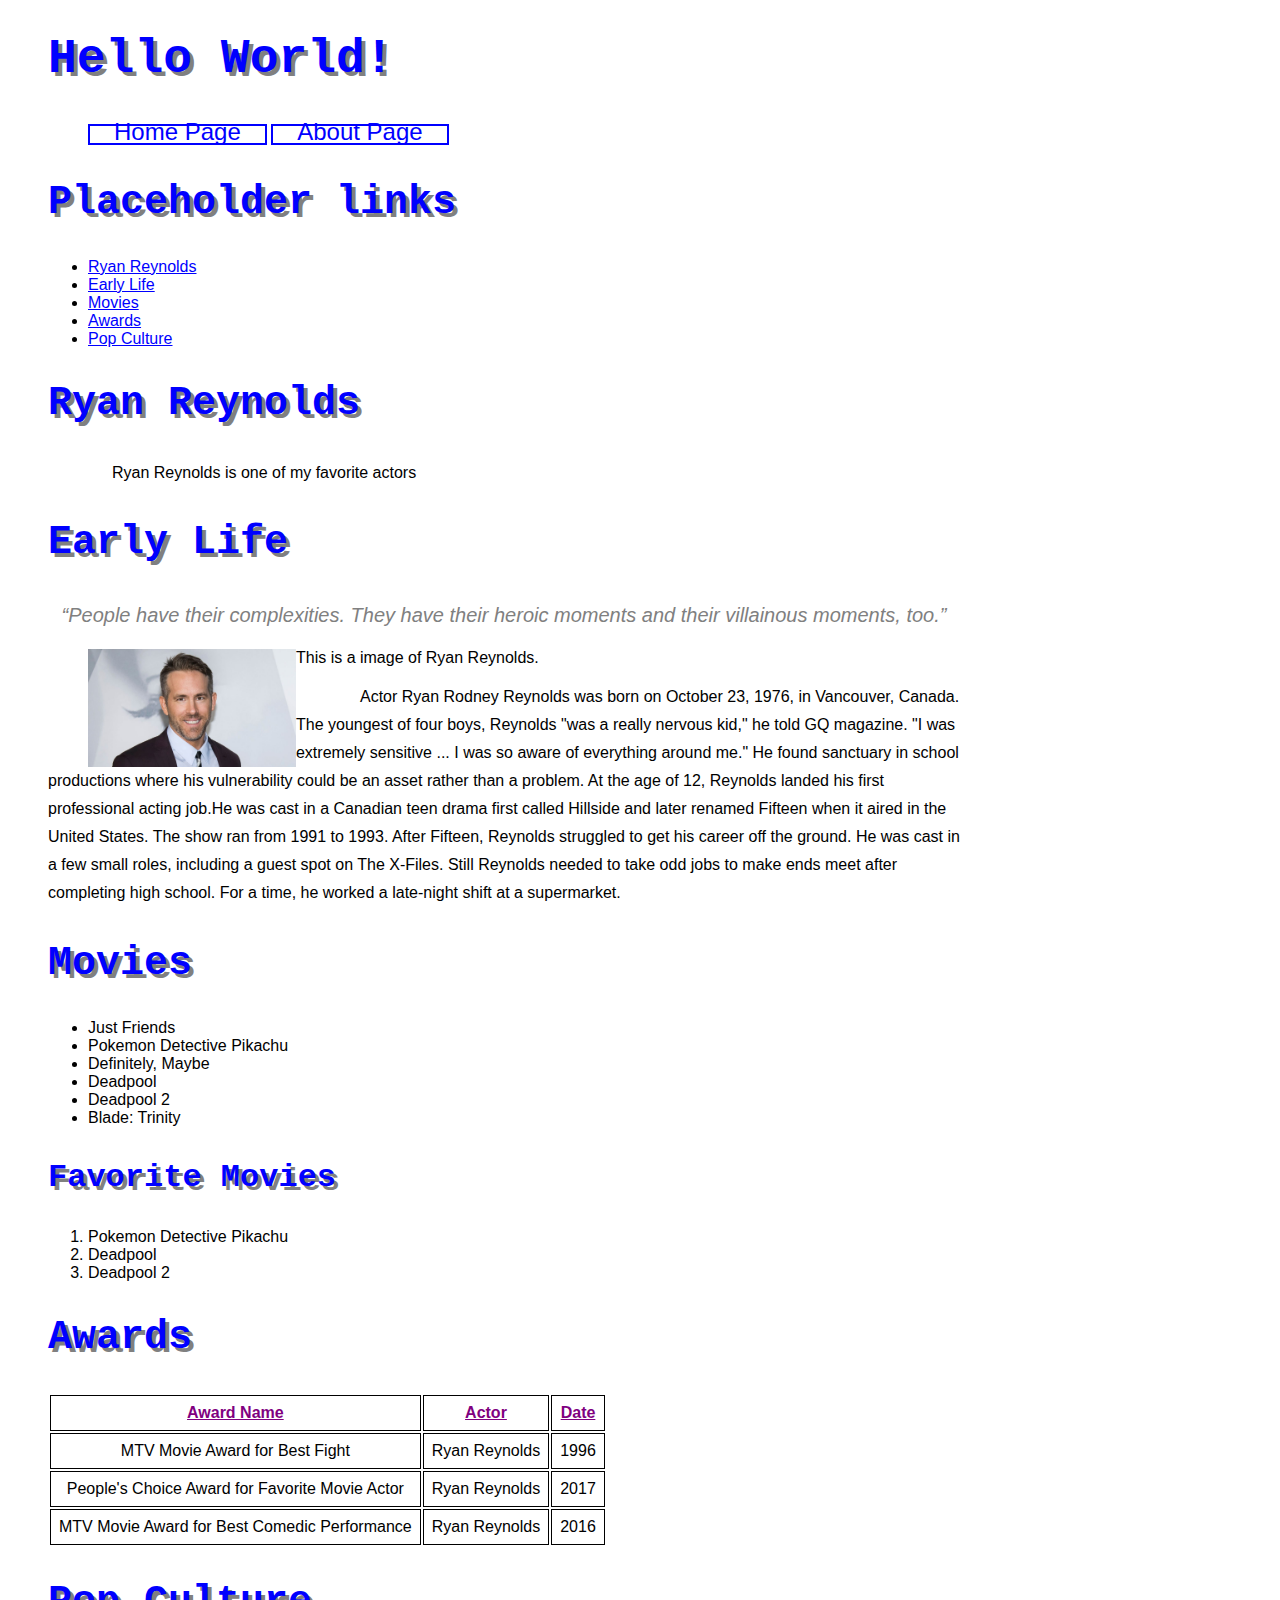
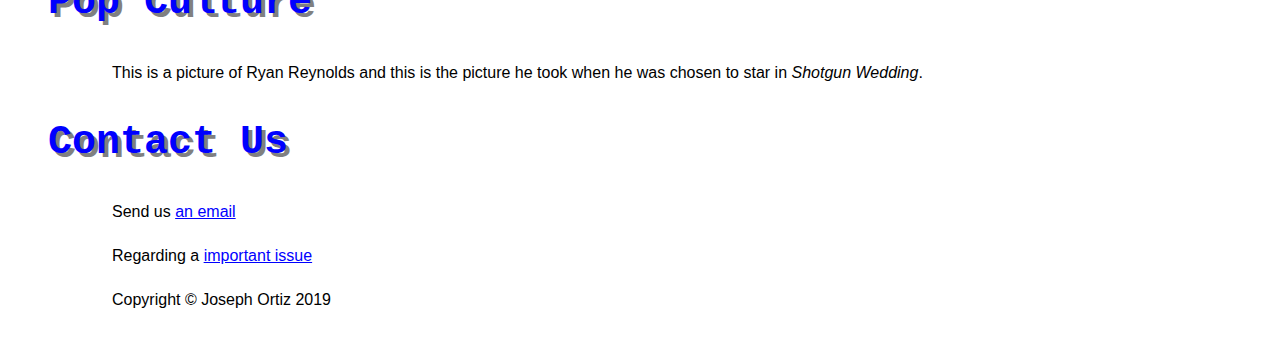
<file: index.html>
<!DOCTYPE html>
<html lang="en">
<head>
    <meta charset="UTF-8">
    <meta name="viewport" content="width=device-width, initial-scale=1.0">
    <meta http-equiv="X-UA-Compatible" content="ie=edge">
    <title>Assignment#04</title>
    <link rel="stylesheet" href= "main.css">
    <link rel="shortcut icon" href="favicon.ico">
</head>
<body>
    <h1>Hello World!</h1>
    <header>
        <nav>
            <ul>
                <li><a href="index.html">Home Page</a></li>
                <li><a href="subpage/about.html">About Page</a></li>
            </ul>
        </nav>
    </header>
    <main>
        <section>
                <h2>Placeholder links</h2>
            <ul>
                <li><a href="#RyanReynolds">Ryan Reynolds</a></li>
                <li><a href="#EarlyLife">Early Life</a></li>
                <li><a href="#Movies">Movies</a></li>
                <li><a href="#Awards">Awards</a></li>
                <li><a href="#PopCulture">Pop Culture</a></li>
            </ul>
        </section>
        <section>
            <h2><a id="RyanReynolds">Ryan Reynolds</a></h2>
            <p>Ryan Reynolds is one of my favorite actors</p>
        </section>
        <section>
            <h2><a id="EarlyLife">Early Life</a></h2>
            <div class="quote">
                <q>People have their complexities. They have their heroic moments and their villainous moments, too.</q>
            </div>
            <figure>
                <img src="images/ryan-reynolds.jpg" alt="This is a picture of Ryan Reynolds.">
                <figcaption>This is a image of Ryan Reynolds.</figcaption>
            </figure>
            <p class="clear-left">
            Actor Ryan Rodney Reynolds was born on October 23, 1976, in Vancouver, Canada. The youngest of four boys, Reynolds "was a really nervous kid," he told GQ magazine. "I was extremely sensitive ... I was so aware of everything around me." He found sanctuary in school productions where his vulnerability could be an asset rather than a problem.
            At the age of 12, Reynolds landed his first professional acting job.He was cast in a Canadian teen drama first called Hillside and later renamed Fifteen when it aired in the United States. The show ran from 1991 to 1993.
            After Fifteen, Reynolds struggled to get his career off the ground. He was cast in a few small roles, including a guest spot on The X-Files. Still Reynolds needed to take odd jobs to make ends meet after completing high school. For a time, he worked a late-night shift at a supermarket.
            </p>
        </section>
        <section>
            <h2><a id="Movies">Movies</a></h2>
            <ul>
                <li>Just Friends</li>
                <li>Pokemon Detective Pikachu</li>
                <li>Definitely, Maybe</li>
                <li>Deadpool</li>
                <li>Deadpool 2</li>
                <li>Blade: Trinity</li>
            </ul>
            <h3>Favorite Movies</h3>
            <ol>
                <li>Pokemon Detective Pikachu</li>
                <li>Deadpool</li>
                <li>Deadpool 2</li>
            </ol>
        </section>
        <section>
            <h2><a id="Awards">Awards</a></h2>
            <table>
                    <thead>
                        <tr>
                            <th>Award Name</th>
                            <th>Actor</th>
                            <th>Date</th>
                        </tr>
                    </thead>
                    <tbody>
                        <tr>
                            <td>MTV Movie Award for Best Fight</td>
                            <td>Ryan Reynolds</td>
                            <td>1996</td>
                        </tr>
                        <tr>
                            <td>People's Choice Award for Favorite Movie Actor</td>
                            <td>Ryan Reynolds</td>
                            <td>2017</td>
                        </tr>
                        <tr>
                            <td>MTV Movie Award for Best Comedic Performance</td>
                            <td>Ryan Reynolds</td>
                            <td>2016</td>
                        </tr>
                    </tbody>
            </table>
        </section>
        <section>
            	<h2><a id="PopCulture">Pop Culture</a></h2>
			<p>This is a picture of <span>Ryan Reynolds</span> and this is the picture he took when he was chosen to star in <i>Shotgun Wedding</i>.</p>
        </section>
    </main>
    <footer>
            <h2>Contact Us</h2>
            <p>	
                Send us <a href="mailto:reallyimportant@yahoo.com">an email</a>
            </p>
            <p>	
                Regarding a <a href="mailto:reallyimprotant@yahoo.com?subject=Really important issue">important issue</a>
            </p>
        <p>Copyright &copy; Joseph Ortiz 2019</p>
    </footer>
</body>
</html>
</file>
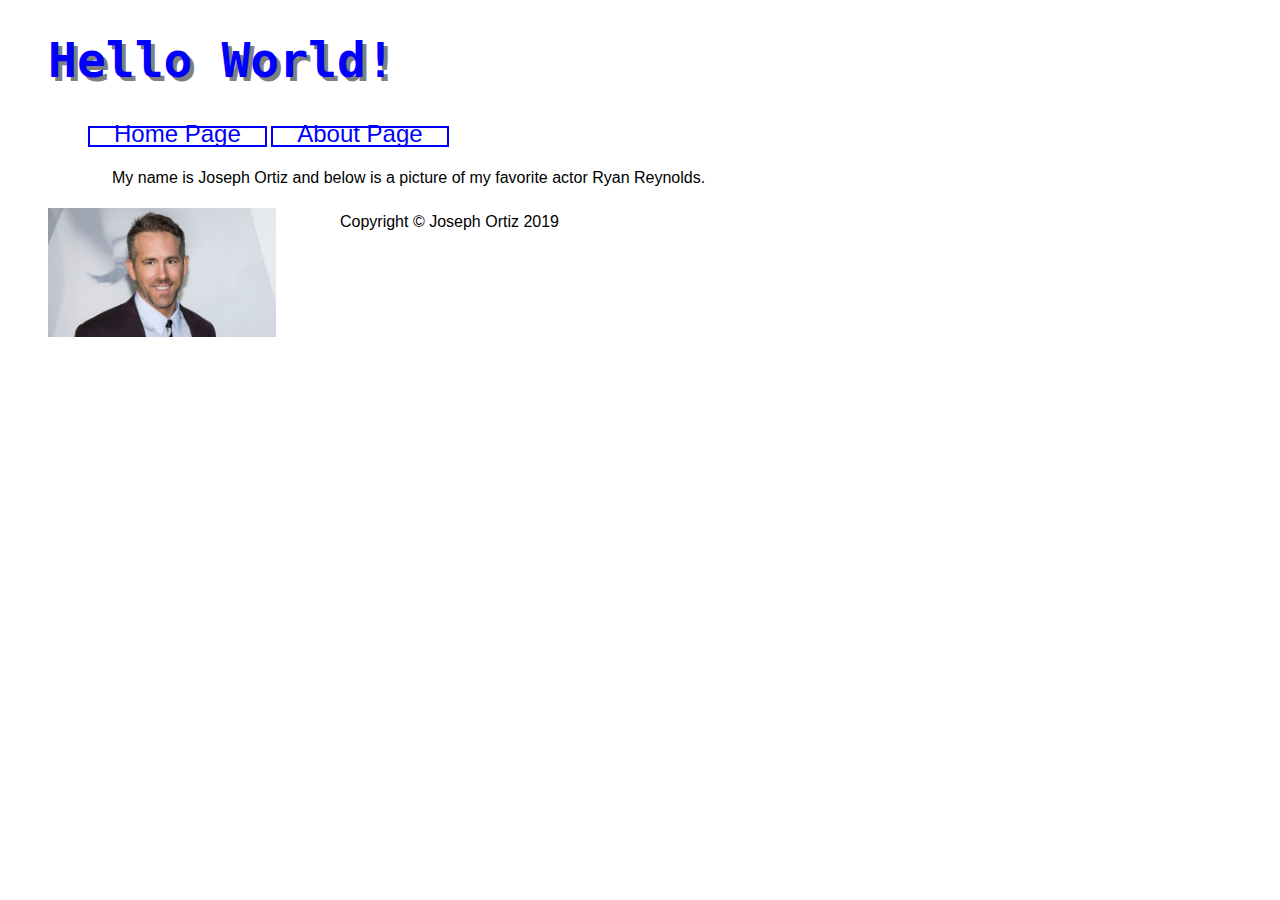
<file: subpage/about.html>
<!DOCTYPE html>
<html lang="en">
<head>
    <meta charset="UTF-8">
    <meta name="viewport" content="width=device-width, initial-scale=1.0">
    <meta http-equiv="X-UA-Compatible" content="ie=edge">
    <title>Assignment#03</title>
    <link rel="stylesheet" href="../main.css">
</head>
<body>
    <h1>Hello World!</h1>
    <header>
        <nav>
            <ul>
                <li><a href="../index.html">Home Page</a></li>
                <li><a href="about.html">About Page</a></li>
            </ul>
        </nav>
    </header>
    <main>
        <p>My name is Joseph Ortiz and below is a picture of my favorite actor Ryan Reynolds.</p>
        <img src="../images/ryan-reynolds.jpg" alt="This is a picture of Ryan Reynolds.">
    </main>
    <footer>
        <p>Copyright &copy; Joseph Ortiz 2019</p>
    </footer>
</body>
</html>
</file>
<file: main.css>
body {
	font-size: 16px;
	font-family: Arial, Helvetica, sans-serif;
	margin-left: 3em;
	margin-right: 20em;;
}

img {
	float: left;
}

#clear-left {
	clear: left;
}

nav ul li {
	border: 2px solid blue;
	display: inline;
}

nav ul li:hover {
	border: 2px solid purple;
}

nav ul li a {
	color: blue;
	font-size: 1.5em;
	text-decoration: none;
	padding: 1em;
}

nav ul li a:hover, 
nav ul li a:focus {
	color: purple;
}

img {
	max-width: 25%;
}

h1, h2, h3, h4, h5, h6 {
	color: blue;
	color: blue;
	font-family: monospace, "Comic Sans", "Times New Roman";
	text-shadow: 4px 4px 0 gray;
}

h1 {
	font-size: 3em;
}

h2 {
	font-size: 2.5rem;
}

h3 {
	font-size: 2rem;
}

body {
	font-size: 16px;
}

body > p {
	color: orange;
}

tr:hover {
	background-color: grey;
}

a:link, a:visited {
	color: blue;
}

a:hover, a:focus {
	color:purple;
}

p {
	line-height: 1.75em;
	text-indent: 4em;
}

.quote {
	text-align: center;
}

q {
	color: grey;
	font-size: 1.25em;
	font-style: italic;
	line-height: 1.75em;
}

td, th {
	border: 1px solid black;
	padding: .5em;
	text-align: center;
}

thead th {
	color: purple;
	font-weight: bold;
	text-decoration: underline;
}
</file>
